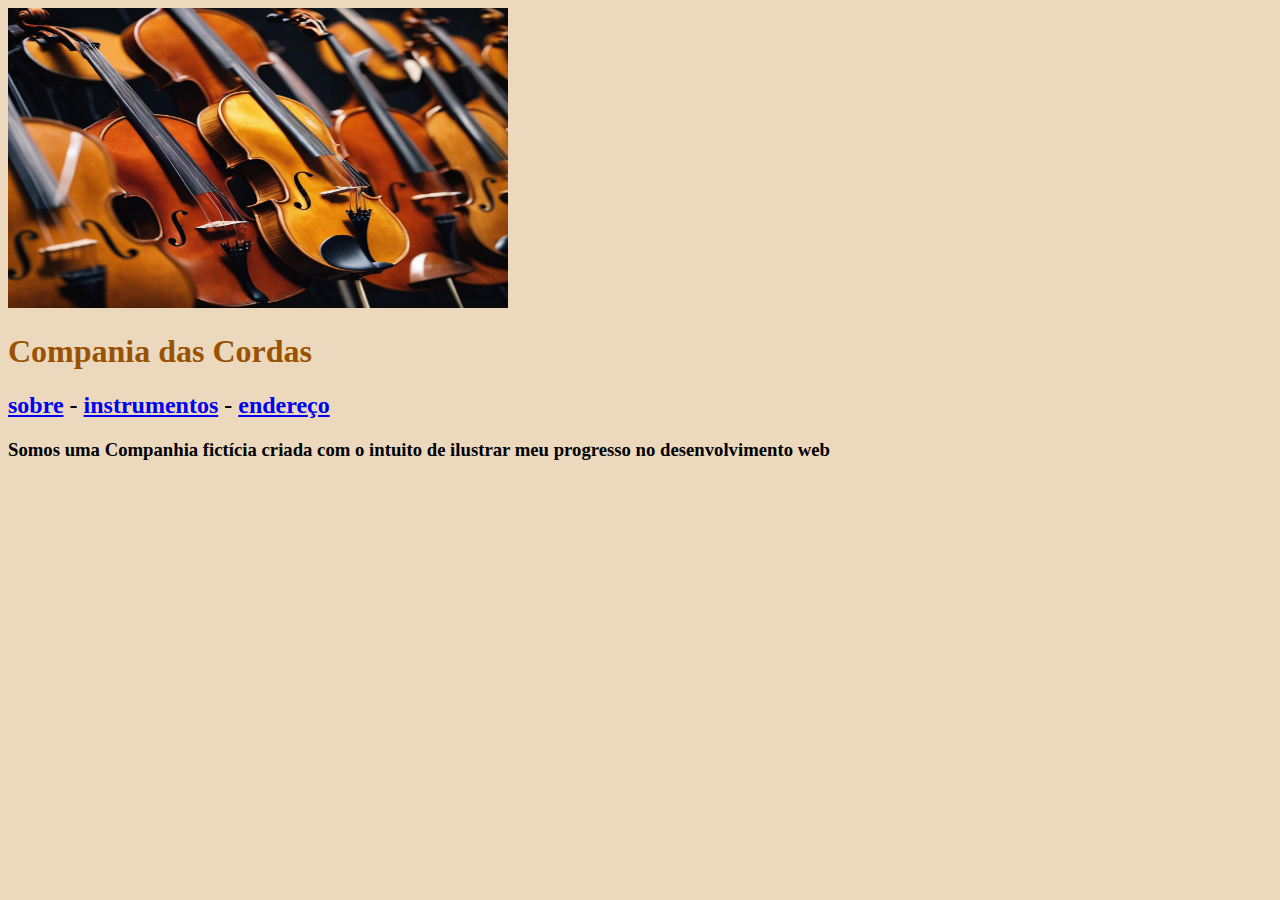
<file: index.html>
<!DOCTYPE html>
<html lang="en">
  <head>
    <meta charset="UTF-8" />
    <meta name="viewport" content="width=device-width, initial-scale=1.0" />
    <title>Site de Cordas</title>
  </head>

  <body>
    <link rel="stylesheet" href="style.css" />
    <img src="image1_0.jpg" alt="Cordas" style="width: 500px; height: 300px" />
    <h1>Compania das Cordas</h1>
    <h2>
      <a href="sobre.html">sobre</a> -
      <a href="instrumentos.html">instrumentos</a> -
      <a href="endereço.html">endereço</a>
    </h2>
    <h3 class="ob">
      Somos uma Companhia fictícia criada com o intuito de ilustrar meu
      progresso no desenvolvimento web
    </h3>
  </body>
</html>
</file>
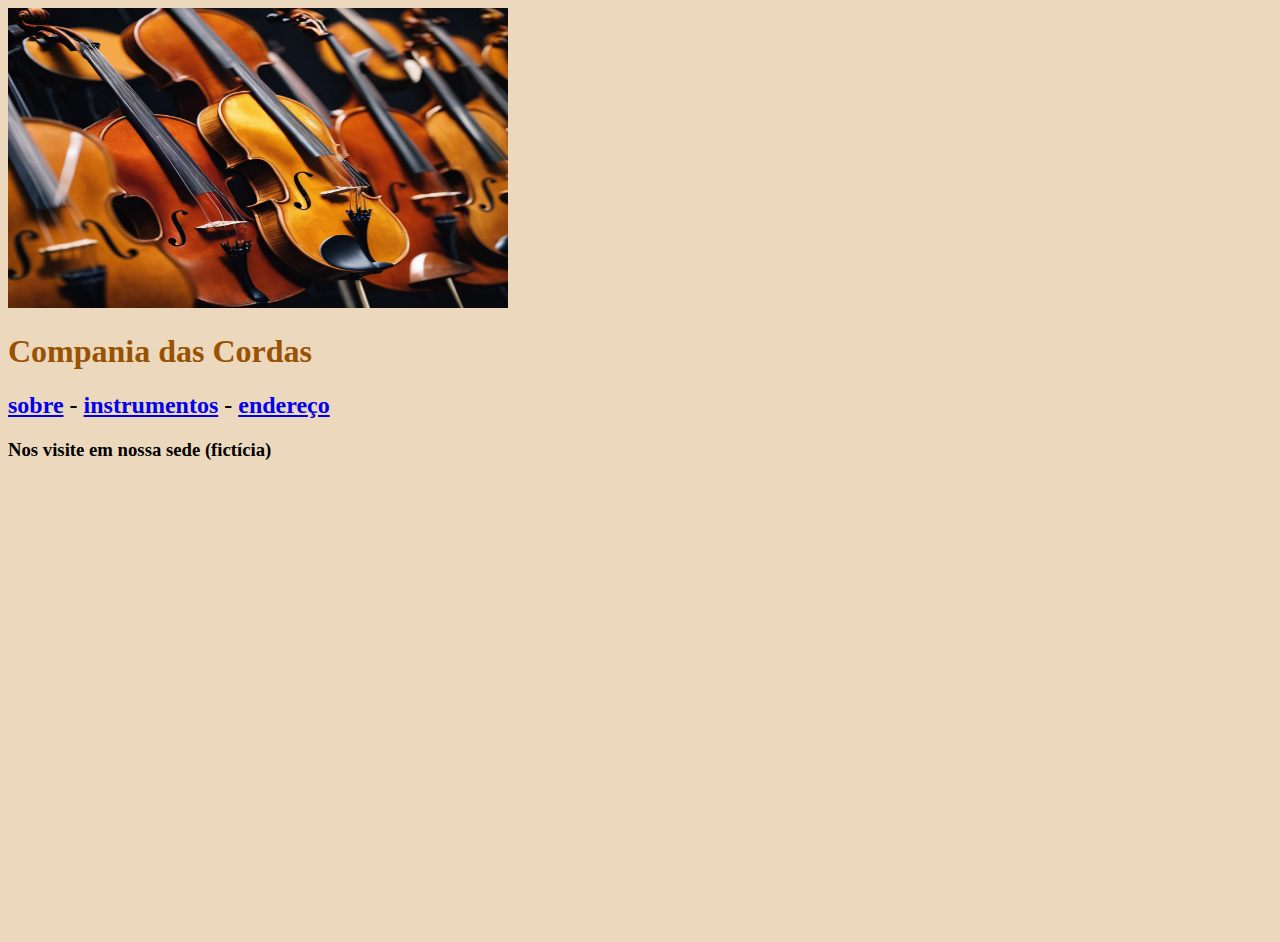
<file: endereço.html>
<!DOCTYPE html>
<html lang="en">
  <head>
    <meta charset="UTF-8" />
    <meta name="viewport" content="width=device-width, initial-scale=1.0" />
    <title>Site de Cordas</title>
  </head>

  <body>
    <link rel="stylesheet" href="style.css" />

    <img src="image1_0.jpg" alt="Cordas" style="width: 500px; height: 300px" />
    <h1>Compania das Cordas</h1>
    <h2>
      <a href="sobre.html">sobre</a> -
      <a href="instrumentos.html">instrumentos</a> -
      <a href="endereço.html">endereço</a>
    </h2>
    <h3>Nos visite em nossa sede (fictícia)</h3>
    <iframe
      src="https://www.google.com/maps/embed?pb=!1m18!1m12!1m3!1d7262.052847298704!2d-46.67972388274121!3d-24.48454129829327!2m3!1f0!2f0!3f0!3m2!1i1024!2i768!4f13.1!3m3!1m2!1s0x94d1b776f04e34eb%3A0x59503abf3edf1075!2sSnake%20Island!5e0!3m2!1sen!2sbr!4v1700593052566!5m2!1sen!2sbr"
      width="600"
      height="450"
      style="border: 0"
      allowfullscreen=""
      loading="lazy"
      referrerpolicy="no-referrer-when-downgrade"
    ></iframe>
  </body>
</html>
</file>
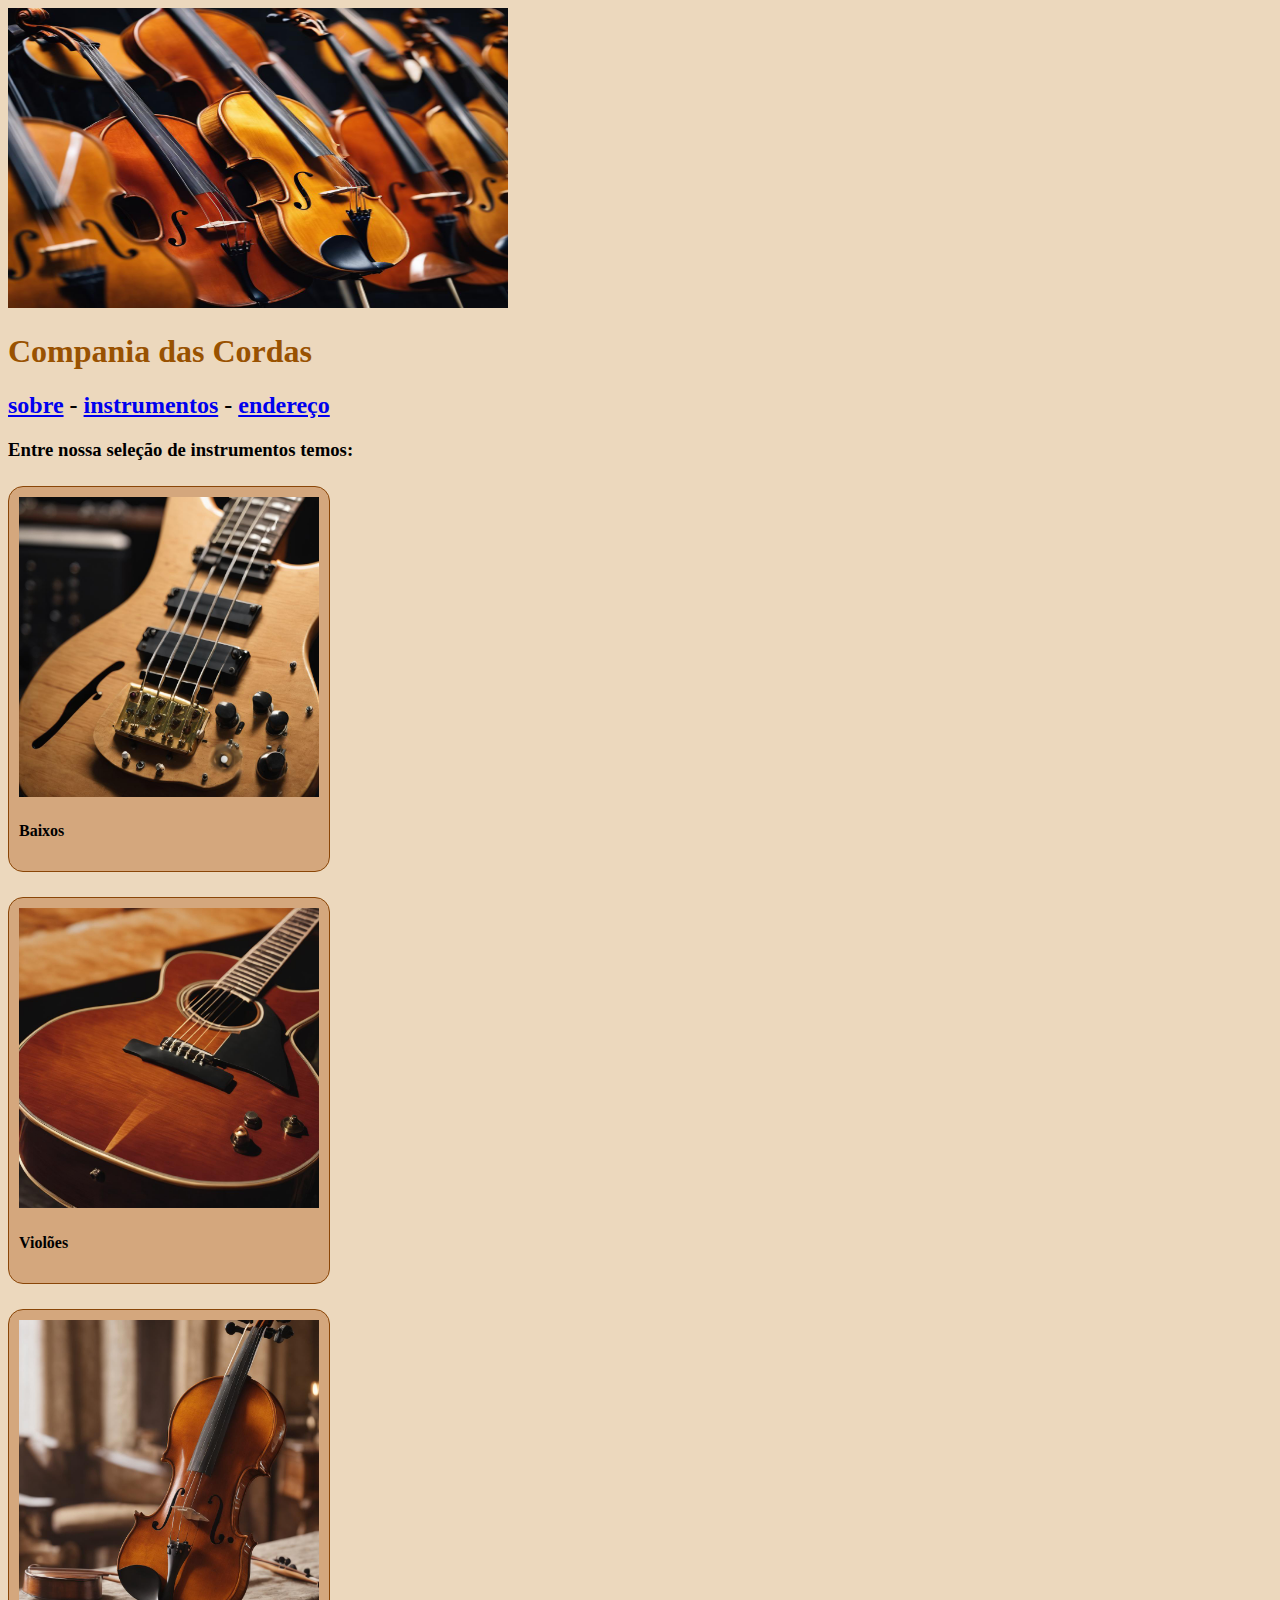
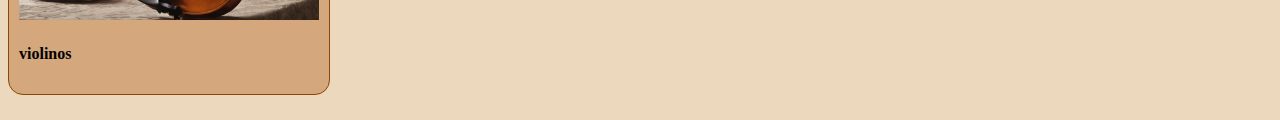
<file: instrumentos.html>
<!DOCTYPE html>
<html lang="en">
  <head>
    <meta charset="UTF-8" />
    <meta name="viewport" content="width=device-width, initial-scale=1.0" />
    <title>Site de Cordas</title>
  </head>

  <body>
    <link rel="stylesheet" href="style.css" />

    <img src="image1_0.jpg" alt="Cordas" style="width: 500px; height: 300px" />
    <h1>Compania das Cordas</h1>
    <h2>
      <a href="sobre.html">sobre</a> -
      <a href="instrumentos.html">instrumentos</a> -
      <a href="endereço.html">endereço</a>
    </h2>
    <h3>Entre nossa seleção de instrumentos temos:</h3>
    <div class="foto">
      <img
        src="image0_0.jpg"
        alt="baixos"
        style="width: 300px; height: 300px"
      />
      <h4>Baixos</h4>
    </div>
    <div class="foto">
      <img
        src="image2_0.jpg"
        alt="violões"
        style="width: 300px; height: 300px"
      />
      <h4>Violões</h4>
    </div>
    <div class="foto">
      <img
        src="image3_0.jpg"
        alt="violinos"
        style="width: 300px; height: 300px"
      />
      <h4>violinos</h4>
    </div>
  </body>
</html>
</file>
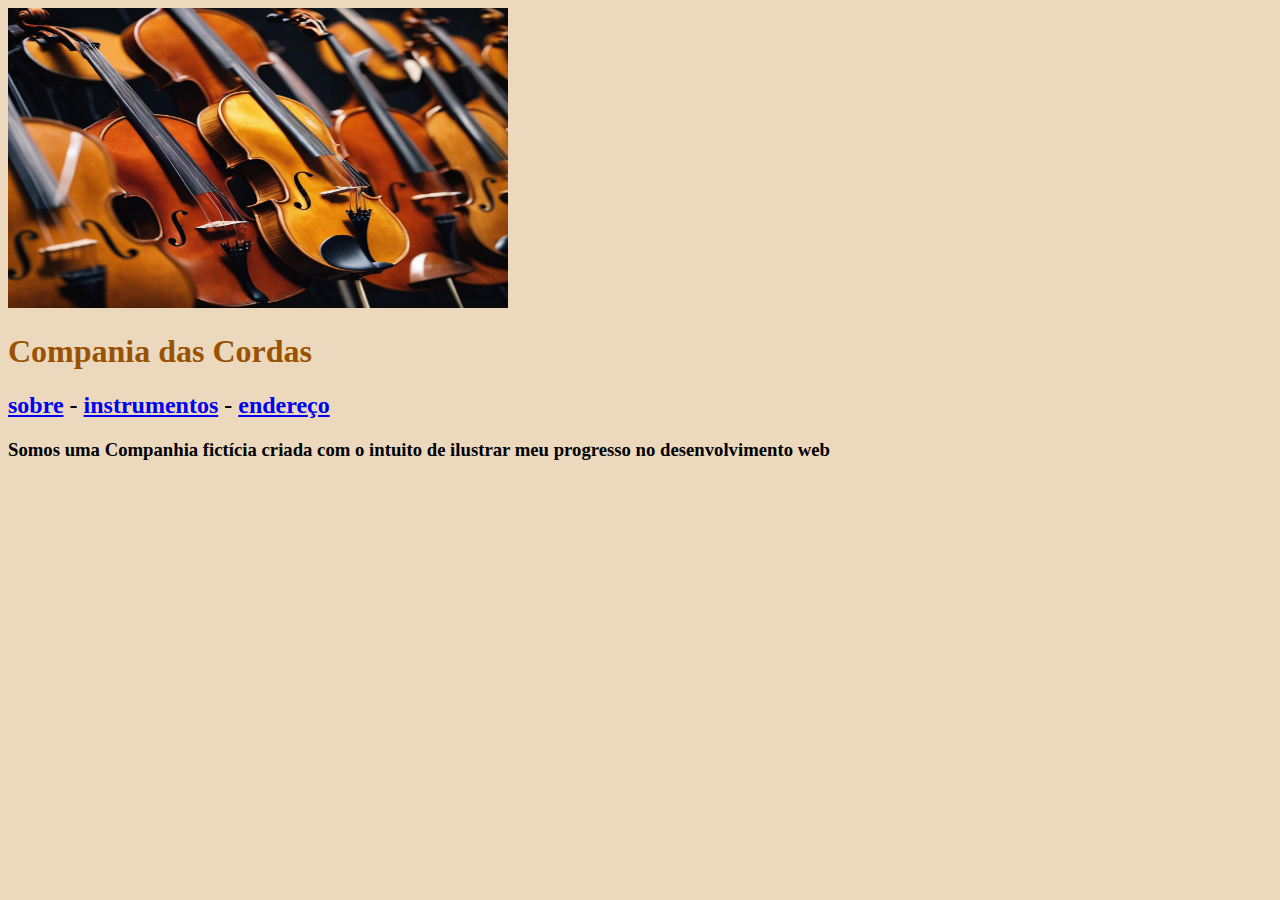
<file: sobre.html>
<!DOCTYPE html>
<html lang="en">
  <head>
    <meta charset="UTF-8" />
    <meta name="viewport" content="width=device-width, initial-scale=1.0" />
    <title>Site de Cordas</title>
  </head>

  <body>
    <link rel="stylesheet" href="style.css" />

    <img src="image1_0.jpg" alt="Cordas" style="width: 500px; height: 300px" />
    <h1>Compania das Cordas</h1>
    <h2>
      <a href="sobre.html">sobre</a> -
      <a href="instrumentos.html">instrumentos</a> -
      <a href="endereço.html">endereço</a>
    </h2>
    <h3>
      Somos uma Companhia fictícia criada com o intuito de ilustrar meu
      progresso no desenvolvimento web
    </h3>
  </body>
</html>
</file>
<file: style.css>
body {
  background-color: rgb(236, 216, 189);
}
h1 {
  color: rgb(153, 82, 1);
}

div.foto {
  width: 300px;
  margin-top: 25px;
  margin-bottom: 25px;
  padding: 10px;
  border: 1px solid;
  border-radius: 15px;
  border-color: rgb(138, 70, 7);
  background-color: rgb(212, 167, 125);
}
</file>
